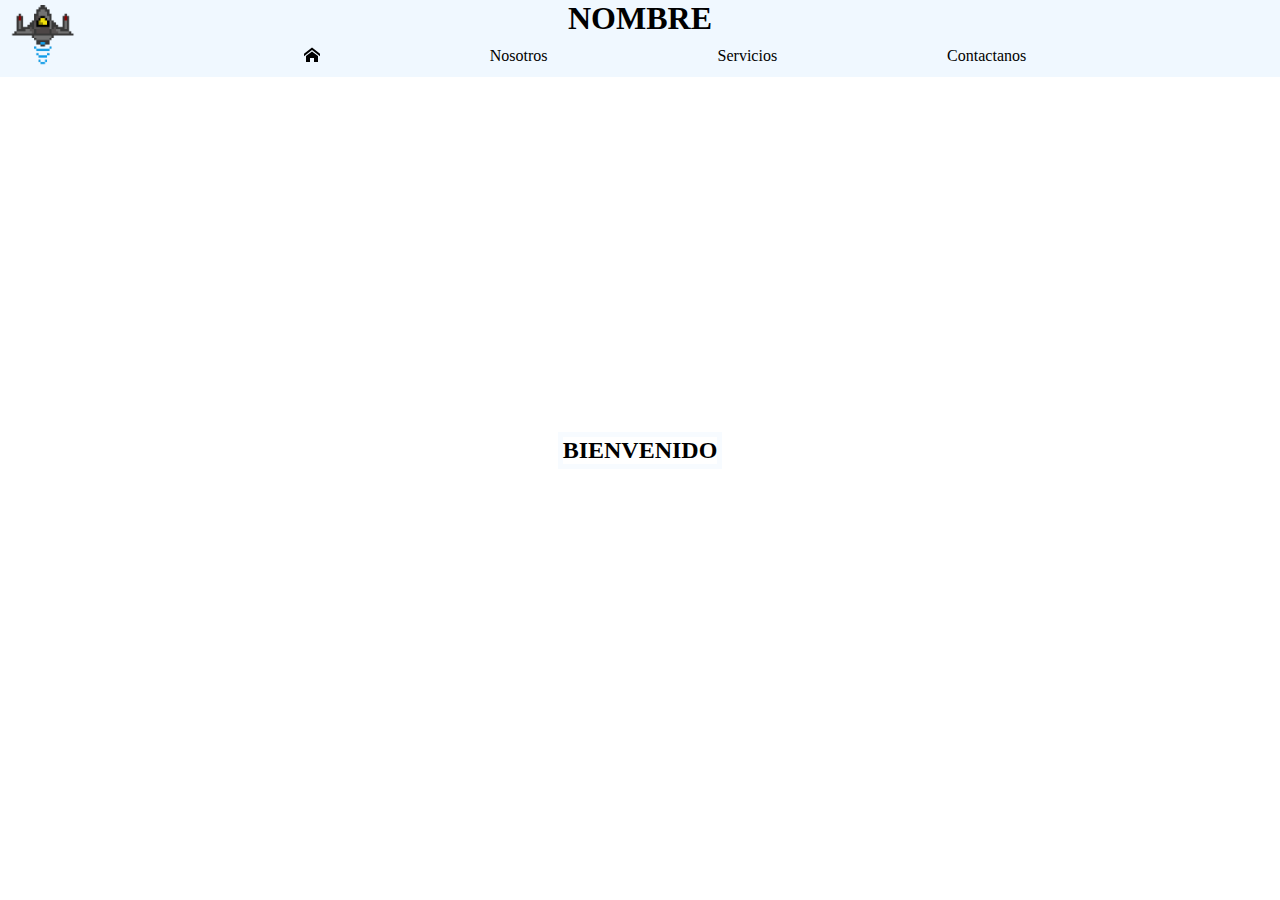
<file: index.html>
<!DOCTYPE html>
<html lang="en">
<head>
    <meta charset="UTF-8">
    <meta http-equiv="X-UA-Compatible" content="IE=edge">
    <meta name="viewport" content="width=device-width, initial-scale=1.0">
    <title>MI PRIMER MENÚ</title>
    <link rel="stylesheet" href="./style.css">
    <!-- <link rel="stylesheet" href="https://cdnjs.cloudflare.com/ajax/libs/font-awesome/6.3.0/css/all.min.css"> -->
</head>
<body>
    <header>
        <div>
            <div>
                <!-- <img src="./pngwing.com.png" alt="" height="30px" width="30px"> -->
            </div>
            <h1>NOMBRE</h1>
        </div>
        <nav>
            <ul class="menu">
                <li><a href="./index.html">
                    <svg class="icon icon-home"><use xlink:href="#icon-home">
                        <symbol id="icon-home" viewBox="0 0 32 32">
                            <path d="M32 18.451l-16-12.42-16 12.42v-5.064l16-12.42 16 12.42zM28 18v12h-8v-8h-8v8h-8v-12l12-9z"></path>
                        </symbol>
                    </use></svg>
                    <!-- <i class="fa-solid fa-house"></i> -->
                </a></li>   
                <li><a href="informacion.html#nosotros">Nosotros</a></li>
                <li id="mostrar">Servicios
                    <ul class="submenu">
                        <li><a href="informacion.html#servicio-1">Servicios1</a></li>
                        <li><a href="informacion.html#servicio-2" >Servicios2</a></li>
                    </ul>
                </li>
                <li><a href="informacion.html#contacto">Contactanos</a></li>
            </ul>
        </nav>
    </header>
    <main>
        <h2>BIENVENIDO</h2>
    </main>
</body>
</html>
</file>
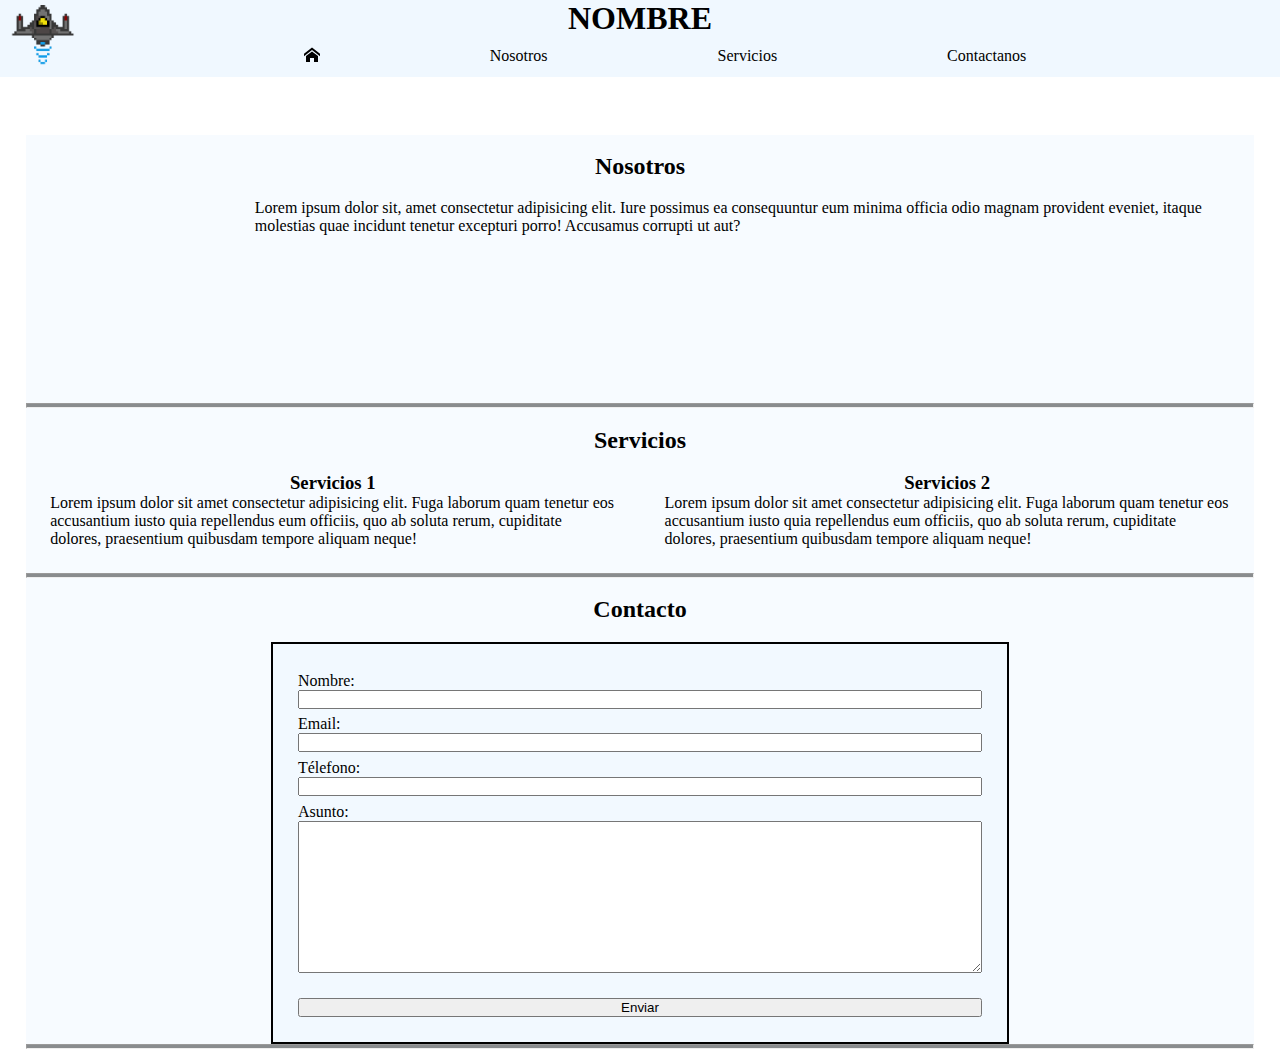
<file: informacion.html>
<!DOCTYPE html>
<html lang="en">
<head>
    <meta charset="UTF-8">
    <meta http-equiv="X-UA-Compatible" content="IE=edge">
    <meta name="viewport" content="width=device-width, initial-scale=1.0">
    <title>MI PRIMER MENÚ</title>
    <link rel="stylesheet" href="./informacion.css">
    <!-- <link rel="stylesheet" href="https://cdnjs.cloudflare.com/ajax/libs/font-awesome/6.3.0/css/all.min.css"> -->
</head>
<body>
    <header>
        <div>
            <div>
                <!-- <img src="./pngwing.com.png" alt="" height="30px" width="30px"> -->
            </div>
            <h1>NOMBRE</h1>
        </div>
        <nav>
            <ul class="menu">
                <li><a href="./index.html">
                    <svg class="icon icon-home"><use xlink:href="#icon-home">
                        <symbol id="icon-home" viewBox="0 0 32 32">
                            <path d="M32 18.451l-16-12.42-16 12.42v-5.064l16-12.42 16 12.42zM28 18v12h-8v-8h-8v8h-8v-12l12-9z"></path>
                        </symbol>
                    </use></svg>
                    <!-- <i class="fa-solid fa-house"></i> -->
                </a></li>
                <li><a href="informacion.html#nosotros">Nosotros</a></li>
                <li id="mostrar">Servicios
                    <ul class="submenu">
                        <li><a href="informacion.html#servicio-1">Servicios1</a></li>
                        <li><a href="informacion.html#servicio-2" >Servicios2</a></li>
                    </ul>
                </li>
                <li><a href="informacion.html#contacto">Contactanos</a></li>
            </ul>
        </nav>
    </header>
    <main>
        <h2 id="nosotros">Nosotros</h2>
        <div class="nosotros">
            <div></div>
            <p>Lorem ipsum dolor sit, amet consectetur adipisicing elit. Iure possimus ea consequuntur eum minima officia odio magnam provident eveniet, itaque molestias quae incidunt tenetur excepturi porro! Accusamus corrupti ut aut?</p>
        </div>
        <hr>
        <h2>Servicios</h2>
        <div class="servicios">
            <div class="servicioNum">
                <h3 id="servicio-1">Servicios 1</h2>
                <p>Lorem ipsum dolor sit amet consectetur adipisicing elit. Fuga laborum quam tenetur eos accusantium iusto quia repellendus eum officiis, quo ab soluta rerum, cupiditate dolores, praesentium quibusdam tempore aliquam neque!</p>
            </div>
            <div class="servicioNum">
                <h3 id="servicio-2">Servicios 2</h2>
                <p>Lorem ipsum dolor sit amet consectetur adipisicing elit. Fuga laborum quam tenetur eos accusantium iusto quia repellendus eum officiis, quo ab soluta rerum, cupiditate dolores, praesentium quibusdam tempore aliquam neque!</p>
            </div>
        </div>
        <hr>
        <div class="bloques">
            <h2 id="contacto">Contacto</h2>
            <form action="">
                <div>
                    <label for="name">Nombre:</label>
                    <input type="text" id="name" class="inputSize">
                </div>
                <div>
                    <label for="email">Email: </label>
                    <input type="email" id="email" class="inputSize">
                </div>
                <div>
                    <label for="tel">Télefono:</label>
                    <input type="tel" id="tel" class="inputSize">
                </div>
                <div>
                    <label for="asunto">Asunto:</label>
                    <textarea name="asunto" id="asunto" cols="30" rows="10" class="inputSize"></textarea> 
                </div>
                <br>
                <input type="button" value="Enviar" class="inputBoton">
            </form>
        </div>  
        <hr>
    </main>
</body>
</html>
</file>
<file: style.css>
/*RESET*/
*{
    margin: 0;
    padding: 0;
    box-sizing: border-box;
}

/*CONFIGURACIÓN BODY Y HTML*/
html,body{
    height: 100%;
    width: 100%;
}

body{
    background-image: url('https://images.pexels.com/photos/374598/pexels-photo-374598.jpeg?auto=compress&cs=tinysrgb&w=1260&h=750&dpr=1');
    background-repeat: no-repeat;
    background-size: 100% 100%;
}

/*HEADER Y NAV*/
header{
    display: flex;
    flex-direction: column;
    background-color: aliceblue;
    /* height: 25%; */
    position: absolute;
    width: 100%;
}

header>div{
    display: flex;
    justify-content: center;
    align-items: center;
    position: relative;
}

header>div div{
    position: absolute;
    left: 10px;
    top: 5px;
    background-image: url("./nave.png");
    background-size: cover;
    width: 70px;
    height: 70px;
}

nav{
    display: flex;
    justify-content: center;
}

.menu {
    list-style: none;
    display: flex;
    justify-content: flex-start; /* Opción libre*/
    gap: 150px;
    padding-left: 50px;
    position: relative;
}

.menu>li{
    padding: 10px;
}

.menu>li:hover{
    /* background-color: red; */
}

/* .menu:hover{
    background-color: red;
} */

.submenu{
    position: absolute;
    visibility: hidden;
    list-style: none;
    top: 30px;
}

#mostrar:hover .submenu{
    visibility: visible;
}

/* .menu li:nth-child(3):hover .submenu{
    visibility: visible;
} */

.submenu li:hover{
    background-color: rgba(0, 255, 213, 0.705);
}

/*MAIN*/
main{
    height: 100%;
    display: flex;
    justify-content: center;
    align-items: center;
}

h2{
   border: rgba(240, 248, 255, 0.514) solid 5px;
}

h2:hover{
    border: rgba(240, 248, 255, 0.514) solid 5px;
    background-color:  rgba(0, 255, 213, 0.705);
}

.icon {
    display: inline-block;
    width: 1em;
    height: 1em;
    stroke-width: 0;
    stroke: currentColor; /*Por fuera del elemento*/
    fill: currentColor; /*Relleno del elemento*/
}

a{
    text-decoration: none;
    color: black;
}
</file>
<file: informacion.css>
/*RESET*/
*{
    margin: 0;
    padding: 0;
    box-sizing: border-box;
}

/*CONFIGURACIÓN BODY Y HTML*/
html,body{
    height: 100%;
    width: 100%;
}

body{
    background-image: url('https://images.pexels.com/photos/374598/pexels-photo-374598.jpeg?auto=compress&cs=tinysrgb&w=1260&h=750&dpr=1');
    background-repeat: no-repeat;
    background-size: 100% 100%;
    background-attachment: fixed
}

/*HEADER Y NAV*/
header{
    display: block;
    flex-direction: column;
    background-color: aliceblue;
    /* height: 25%; */
    position: absolute;
    width: 100%;
}

header>div{
    display: flex;
    justify-content: center;
    align-items: center;
    position: relative;
}

header>div div{
    position: absolute;
    left: 10px;
    top: 5px;
    background-image: url("./nave.png");
    background-size: cover;
    width: 70px;
    height: 70px;
}

nav{
    display: flex;
    justify-content: center;
}

.menu {
    list-style: none;
    display: flex;
    justify-content: flex-start; /* Opción libre*/
    gap: 150px;
    padding-left: 50px;
    position: relative;
}

.menu>li{
    padding: 10px;
}

.submenu{
    position: absolute;
    visibility: hidden;
    list-style: none;
    top: 30px;
}

#mostrar:hover .submenu{
    visibility: visible;
}

.submenu li:hover{
    background-color: rgba(0, 255, 213, 0.705);
}

.icon {
    display: inline-block;
    width: 1em;
    height: 1em;
    stroke-width: 0;
    stroke: currentColor; /*Por fuera del elemento*/
    fill: currentColor; /*Relleno del elemento*/
}

/*MAIN*/
main{
    margin: 0%  2% 2%;
    background-color: rgba(240, 248, 255, 0.514);
    /* opacity: 0.6; */
    display: flex;
    flex-direction: column;
    position: relative; 
    top: 15%;
}

h2{
    text-align: center;
    margin: 1.5% 0;
}

h3{
    text-align: center;
}

.nosotros div{
    float: left;
    margin: 0 2% 2%;
    background-image: url("https://emprendedor.com/wp-content/uploads/2021/08/20160516133248-plan-negocios-1568x1046.jpeg");
    background-size: cover;
    width: 180px;
    height: 180px;
}

.servicios{
    display: flex;
    flex-direction: row;
}

.servicioNum{
    padding: 0% 2% 2%;
}

form{
    display: flex;
    flex-direction: column;
    margin: 0 20%;
    border: solid 2px black;
    padding: 2%;
    background-color: rgba(240, 248, 255, 0.726);
}

form div{
    margin: 0.5% 0;
}
.inputSize{
    width: 100%;
}

hr {
    height: 5px;
    background-color: rgba(0, 0, 0, 0.445);
}

a{
    text-decoration: none;
    color: black;
}
</file>
